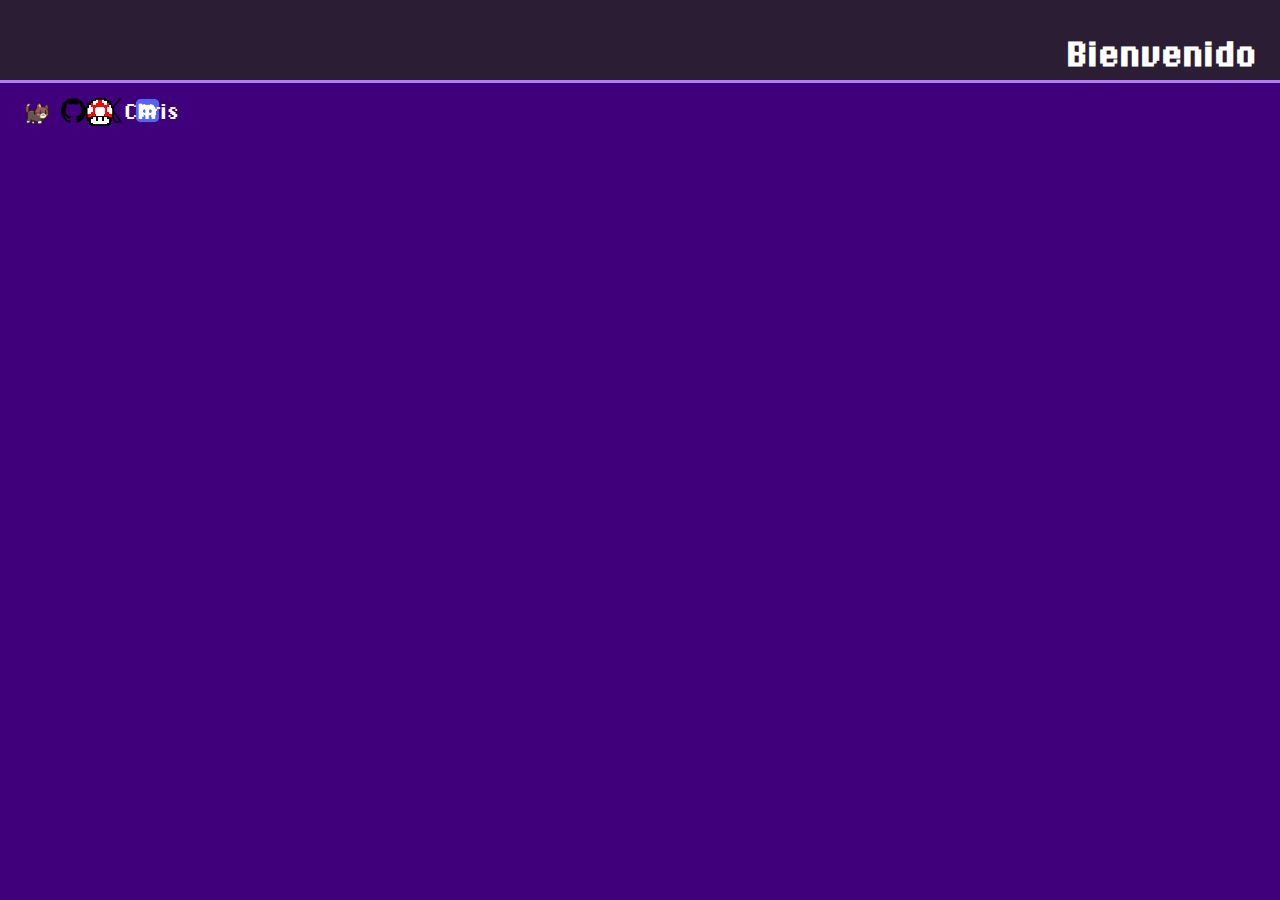
<file: src/index.html>
<!DOCTYPE html>
<html lang="en">
<head>
    <meta charset="UTF-8">
    <meta name="viewport" content="width=device-width, initial-scale=1.0">
    <title>mi pagina</title>
    <link rel="stylesheet" href="styles/home.css">
</head>
<body>
   <header class="Header">
        <nav class="Navegador">
            
             <!-- IZQUIERDA: imagen + texto -->
            <div class="navLeft">
                <a href=""  class="home"> 
                    <img src="assets/logo.gif" alt="gifcat" class="nav-logo">
                    <div class="logo">Chris</div>
                </a>
            </div>

             <!-- CENTRO -->
              <div class="Navcenter"></div>
                    <h1>Bienvenido</h1>

                       <!-- DERECHA -->

                <div class="nav-derecha">

                    <img src="assets/glitch-cat.gif" alt="">

                    <a href="https://github.com/tormentionrex-hub" target="_blank" rel="">
                        <img src="assets/github.gif" alt="">
                    </a>

                    <a href="https://x.com/?lang=es" target="_blank" rel="noopener noreferrer">
                        <img src="assets/X imagen.gif" alt="">

                    </a>

                    <a href="https://discord.com/" target="_blank" rel="noopener noreferrer">
                        <img src="assets/discord imagen.gif" alt="">

                    </a>
                </div>
            
                

        </nav>
    </header>




    
    
    
</body>
</html>
</file>
<file: src/styles/home.css>
@font-face {
    font-family: "PixelChicago";
    src: url("../font/Chicago-12.BYDh-c1X.ttf");
    font-weight: normal;
    font-style: normal;
}




body {
    background-color: rgb(64, 0, 124);
    font-family: "PixelChicago";
    padding: 0%;
    margin: 0%;
}

.Header {
    width: 100%;
    background: #2b1d33;
    border-bottom: 3px solid #b47cff;
    height: 80px;
}

.Navegador {
    display: grid;
    grid-template-columns: auto 1fr auto;
    align-items: center;
    padding: 12px 24px;
    color: white;
}

.navLeft {
    display: flex;
    align-items: center;
    align-self: flex-end;
    margin-left: -10px;
}

.home {
    display: flex;
    align-items: center;
    gap: 8px;
    text-decoration: none;
    color: white;
    position: relative;
    top: 30px;
    /* baja */
    left: 70px;
    /* mueve a la derecha */

}

.nav-logo {
    width: 32px;
    height: 32px;
    image-rendering: pixelated;
}

.logo {
    font-size: 20px;
}

span {
    grid-column: 2;
    /* esto lo hace estar en una columna central */
    justify-self: center;
    /* en esta centra horizontalmente */
    text-align: center;
    font-size: 32px;
    letter-spacing: 2px;

}

.nav-derecha {
    display: flex;
    align-items: center;
    gap: 12px;

}

.nav-derecha img {
    width: 25px;
    height: 25px;
    object-fit: contain;

}

.nav-derecha .IconoGif {
    height: 33px !important;
    width: auto;
}
</file>
